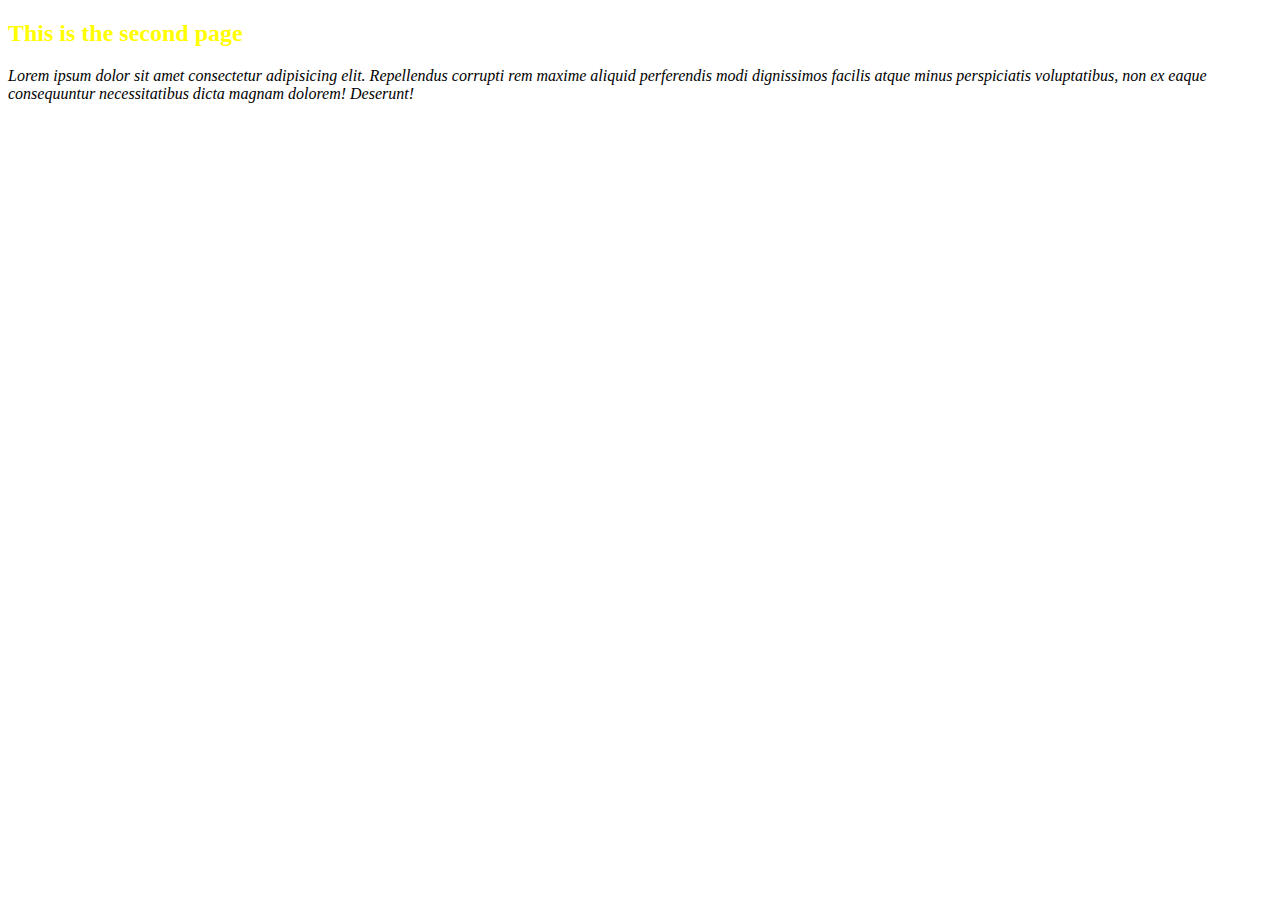
<file: hello-world/secondPage.html>
<!DOCTYPE html>
<html>
    <head>
        <title>Second page</title>
        <link href="style.css">
    </head>
    <body>
        <h2 style="color:yellow;">This is the second page</h2>
        <p><i>Lorem ipsum dolor sit amet consectetur adipisicing elit. Repellendus corrupti rem maxime aliquid perferendis modi
            dignissimos facilis atque minus perspiciatis voluptatibus, non ex eaque consequuntur necessitatibus dicta magnam
            dolorem! Deserunt!</i></p>
    </body>
</html>
</file>
<file: hello-world/style.css>
body {
  font-family: Vollkorn, serif;
  margin: 2em;
  color: #657b83;
}

h1 {
  font-weight: 700;
  color: #ff0000;
}
</file>
